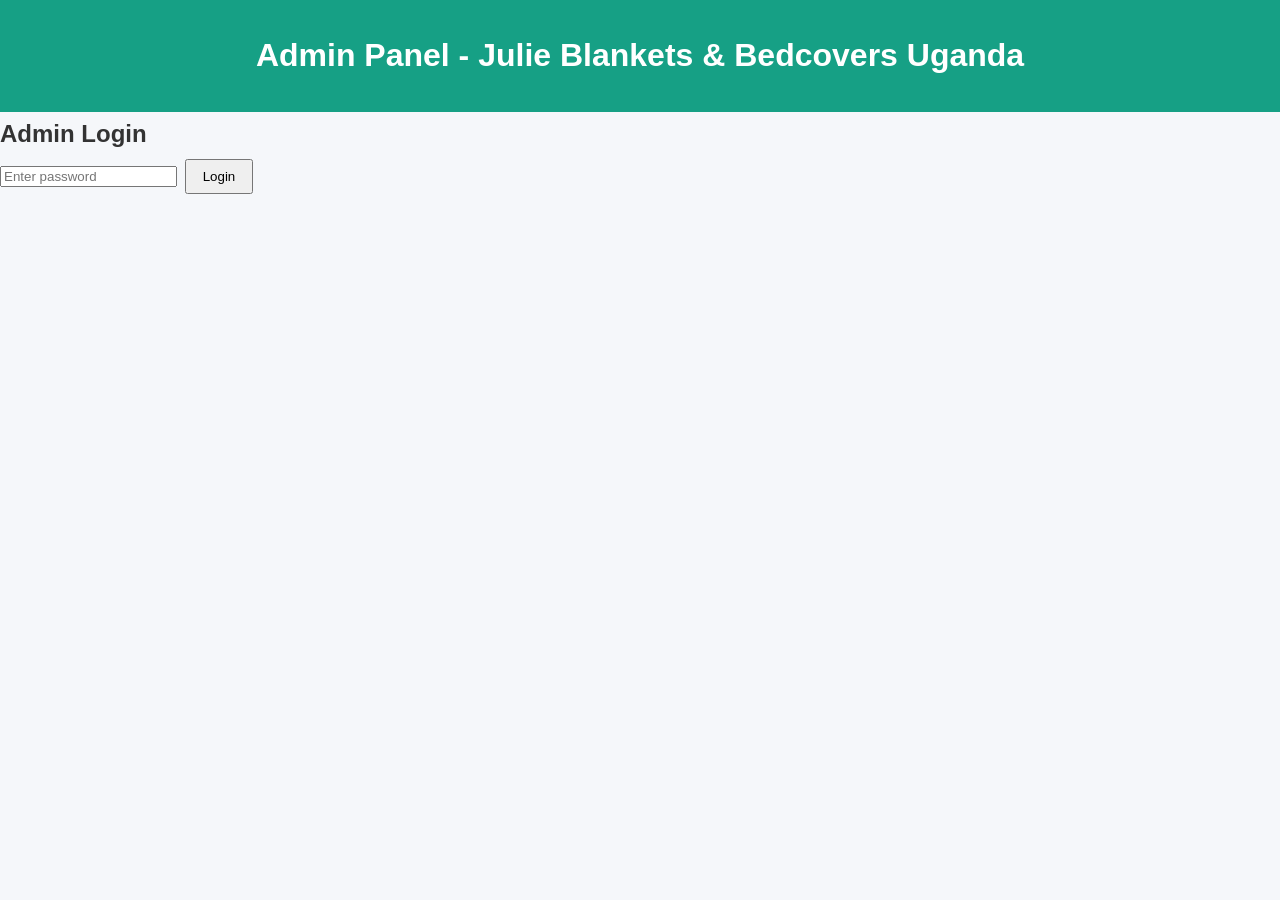
<file: admin..html>
<!DOCTYPE html>
<html lang="en-GB">
<head>
<meta charset="UTF-8">
<meta name="viewport" content="width=device-width, initial-scale=1.0">
<title>Admin Panel - Julie Blankets & Bedcovers Uganda</title>
<style>
body {
  font-family: 'Segoe UI', Tahoma, Geneva, Verdana, sans-serif;
  margin:0;
  padding:0;
  background:#f5f7fa;
  color:#333;
}
header { background:#16a085; color:white; padding:1rem; text-align:center; }
h2,h3 { margin:0.5rem 0; }
button { cursor:pointer; padding:0.5rem 1rem; margin:0.2rem; }
.admin-dashboard { padding:1rem; }
#addProductForm input, #addProductForm select { margin:0.3rem 0; padding:0.3rem; display:block; width:100%; }
.admin-product-card { border:1px solid #ccc; padding:0.5rem; margin:0.5rem 0; border-radius:5px; background:white; }
#productGridAdmin { margin-top:1rem; }
</style>
</head>
<body>

<header>
  <h1>Admin Panel - Julie Blankets & Bedcovers Uganda</h1>
</header>

<section id="adminLoginSection">
  <h2>Admin Login</h2>
  <input type="password" id="adminPass" placeholder="Enter password">
  <button onclick="loginAdmin()">Login</button>
</section>

<section class="admin-dashboard" id="adminDashboard" style="display:none;">
  <h2>Dashboard</h2>

  <div id="addProductForm">
    <h3>Add New Product</h3>
    <input type="text" id="newName" placeholder="Product Name">
    <input type="number" id="newPrice" placeholder="Price UGX">
    <select id="newCategory">
      <option value="">Select Category</option>
      <option value="blankets">Blankets</option>
      <option value="bedcovers">Bedcovers</option>
      <option value="bedsheets">Bedsheets</option>
      <option value="curtains">Curtains</option>
      <option value="pillows">Pillows</option>
    </select>
    <input type="file" id="newImgFile" accept="image/*">
    <button onclick="addProduct()">Add Product</button>
  </div>

  <h3>Products List</h3>
  <div id="productGridAdmin"></div>

  <button onclick="logoutAdmin()">Logout</button>
</section>

<script>
// ===== Constants =====
const ADMIN_PASS = "1234";
const PRODUCTS_KEY = "productsStorage";

// ===== State =====
let isAdmin = false;
let products = JSON.parse(localStorage.getItem(PRODUCTS_KEY)) || [];

// ===== Initialize =====
document.addEventListener("DOMContentLoaded", () => {
  const adminLoggedIn = sessionStorage.getItem("isAdminLoggedIn") === "true";
  if(adminLoggedIn){
    document.getElementById("adminLoginSection").style.display = "none";
    document.getElementById("adminDashboard").style.display = "block";
    renderAdminProducts();
  }
});

// ===== Admin Login =====
function loginAdmin(){
  const password = document.getElementById("adminPass").value;
  if(password===ADMIN_PASS){
    sessionStorage.setItem("isAdminLoggedIn","true");
    isAdmin = true;
    document.getElementById("adminLoginSection").style.display="none";
    document.getElementById("adminDashboard").style.display="block";
    renderAdminProducts();
    alert("Admin logged in!");
  } else alert("Invalid password!");
}

// ===== Logout =====
function logoutAdmin(){
  sessionStorage.removeItem("isAdminLoggedIn");
  location.reload();
}

// ===== Add Product =====
function addProduct(){
  if(!isAdmin) return alert("Login as admin to add products!");
  const name = document.getElementById("newName").value.trim();
  const price = parseInt(document.getElementById("newPrice").value);
  const category = document.getElementById("newCategory").value;
  const fileInput = document.getElementById("newImgFile");
  if(!name || isNaN(price) || !category || fileInput.files.length===0) return alert("Fill all fields and select an image!");
  const reader = new FileReader();
  reader.onload = e => {
    products.push({name, price, category, img:e.target.result, sales:0});
    localStorage.setItem(PRODUCTS_KEY, JSON.stringify(products));
    renderAdminProducts();
    document.getElementById("newName").value="";
    document.getElementById("newPrice").value="";
    document.getElementById("newCategory").value="";
    fileInput.value="";
    alert("Product added successfully!");
  };
  reader.readAsDataURL(fileInput.files[0]);
}

// ===== Edit / Remove Products =====
function renderAdminProducts(){
  const grid = document.getElementById("productGridAdmin");
  grid.innerHTML = "";
  products.forEach((item,index)=>{
    const div = document.createElement("div");
    div.className="admin-product-card";
    div.innerHTML = `
      <h4>${item.name}</h4>
      <p>UGX ${item.price.toLocaleString()}</p>
      <p>Category: ${item.category}</p>
      <button onclick="editProduct(${index})">Edit</button>
      <button onclick="removeProduct(${index})">Remove</button>
    `;
    grid.appendChild(div);
  });
}

function editProduct(index){
  const newName = prompt("New name:", products[index].name);
  if(newName) products[index].name = newName;
  const newPrice = prompt("New price:", products[index].price);
  if(newPrice) products[index].price = parseInt(newPrice);
  const newCategory = prompt("New category:", products[index].category);
  if(newCategory) products[index].category = newCategory;
  localStorage.setItem(PRODUCTS_KEY, JSON.stringify(products));
  renderAdminProducts();
}

function removeProduct(index){
  if(confirm(`Remove "${products[index].name}"?`)){
    products.splice(index,1);
    localStorage.setItem(PRODUCTS_KEY, JSON.stringify(products));
    renderAdminProducts();
  }
}
</script>

</body>
</html>
</file>
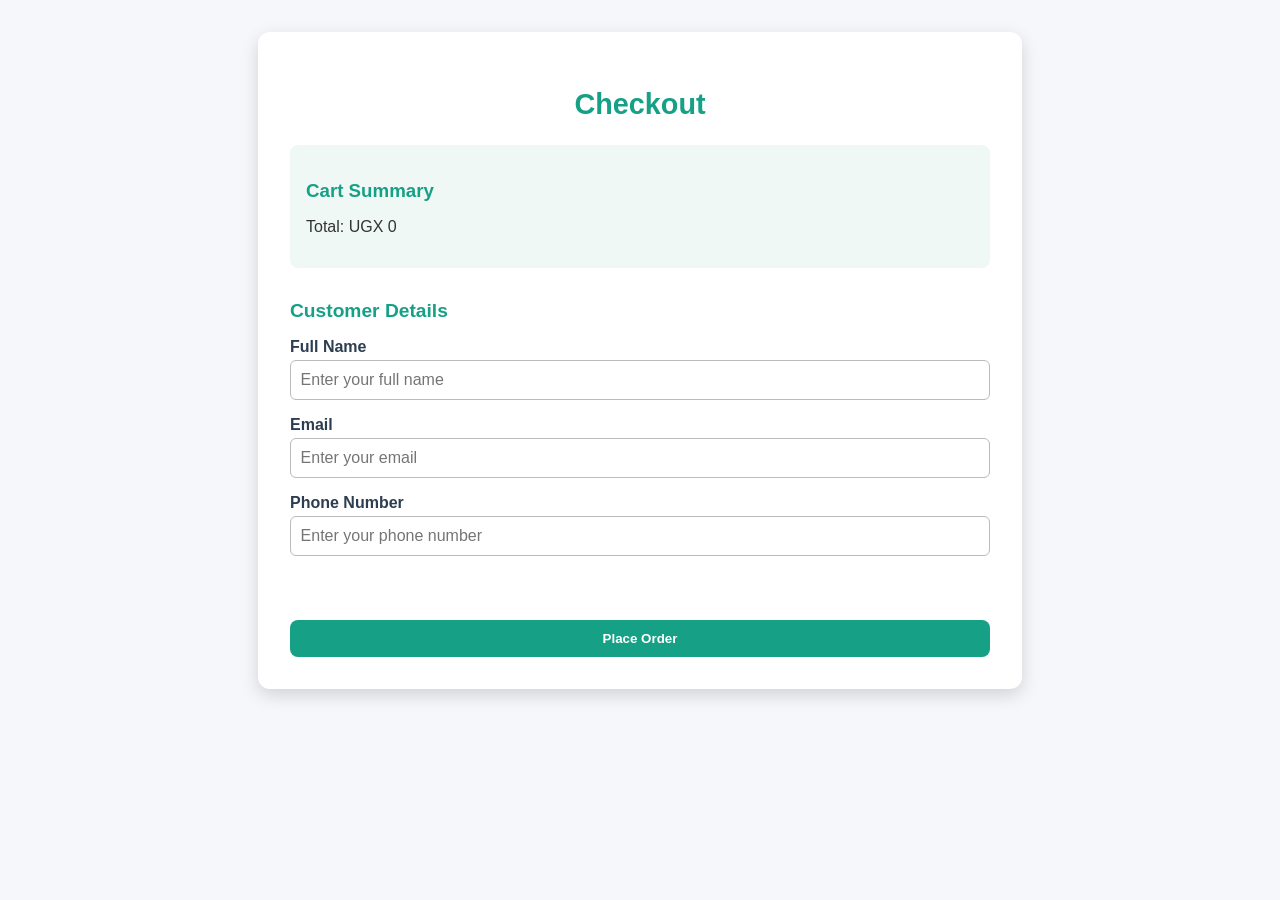
<file: checkout.html>
<!DOCTYPE html>
<html lang="en-GB">
<head>
<meta charset="UTF-8">
<meta name="viewport" content="width=device-width, initial-scale=1.0">
<title>Checkout - Julie Blankets & Bedcovers Uganda</title>
<style>
body {
  background: #f5f7fa;
  font-family: 'Segoe UI', Tahoma, Geneva, Verdana, sans-serif;
  margin: 0;
  padding: 0;
  color: #333;
}
.checkout-container {
  max-width: 700px;
  margin: 2rem auto;
  padding: 2rem;
  background: #fff;
  border-radius: 12px;
  box-shadow: 0 6px 18px rgba(0,0,0,0.15);
}
.checkout-container h2 {
  text-align: center;
  color: #16a085;
  margin-bottom: 1.5rem;
  font-size: 1.8rem;
}

/* Cart Summary */
.cart-summary {
  margin-bottom: 2rem;
  background: #f0f8f5;
  padding: 1rem;
  border-radius: 8px;
}
.cart-summary h3 {
  margin-bottom: 0.8rem;
  color: #16a085;
}
.cart-summary .cart-item {
  display: flex;
  justify-content: space-between;
  padding: 0.5rem 0;
  border-bottom: 1px solid #ddd;
}
.cart-summary .cart-item span {
  font-size: 0.95rem;
}

/* Customer Details */
.checkout-details {
  margin-bottom: 2rem;
}
.checkout-details h3 {
  margin-bottom: 1rem;
  color: #16a085;
  font-size: 1.2rem;
}
.checkout-details label {
  display: block;
  font-weight: 600;
  margin-bottom: 0.3rem;
  color: #2c3e50;
}
.checkout-details input {
  width: 100%;
  padding: 0.6rem;
  margin-bottom: 1rem;
  border-radius: 6px;
  border: 1px solid #bbb;
  font-size: 1rem;
  box-sizing: border-box;
}
.checkout-form button {
  width: 100%;
  padding: 0.7rem;
  background: #16a085;
  color: white;
  font-weight: bold;
  border: none;
  border-radius: 8px;
  cursor: pointer;
  margin-top: 1rem;
  transition: 0.3s;
}
.checkout-form button:hover { background: #128066; }

@media (max-width:768px){
  .checkout-container { padding: 1.5rem; }
}
@media (max-width:480px){
  .checkout-container { padding: 1rem; }
  .checkout-form button { padding: 0.6rem; }
}
</style>
</head>
<body>

<div class="checkout-container">
  <h2>Checkout</h2>

  <!-- Cart Items (Read-only) -->
  <div class="cart-summary">
    <h3>Cart Summary</h3>
    <div id="checkout-cart-items"></div>
    <p>Total: UGX <span id="checkout-cart-total">0</span></p>
  </div>

  <!-- Customer Details Section -->
  <div class="checkout-details">
    <h3>Customer Details</h3>
    <label for="customerName">Full Name</label>
    <input type="text" id="customerName" placeholder="Enter your full name" required>

    <label for="customerEmail">Email</label>
    <input type="email" id="customerEmail" placeholder="Enter your email" required>

    <label for="customerPhone">Phone Number</label>
    <input type="text" id="customerPhone" placeholder="Enter your phone number" required>
  </div>

  <form class="checkout-form" onsubmit="submitOrder(event)">
    <button type="submit">Place Order</button>
  </form>
</div>

<script>
// ===== Checkout JS =====
let cartItems = JSON.parse(localStorage.getItem("checkoutCart")) || [];

function renderCheckoutCart() {
  const container = document.getElementById("checkout-cart-items");
  const totalElem = document.getElementById("checkout-cart-total");
  container.innerHTML = "";
  let total = 0;

  cartItems.forEach(item => {
    const div = document.createElement("div");
    div.className = "cart-item";
    div.innerHTML = `
      <span>${item.name}</span>
      <span>UGX ${Number(item.price).toLocaleString()}</span>
    `;
    container.appendChild(div);
    total += Number(item.price);
  });
  totalElem.textContent = total.toLocaleString();
}

function submitOrder(e) {
  e.preventDefault();
  if(cartItems.length === 0){
    alert("Your cart is empty!");
    return;
  }

  const customerName = document.getElementById("customerName").value.trim();
  const customerEmail = document.getElementById("customerEmail").value.trim();
  const customerPhone = document.getElementById("customerPhone").value.trim();

  const order = {
    customer: { name: customerName, email: customerEmail, phone: customerPhone },
    items: cartItems,
    total: cartItems.reduce((sum, item) => sum + Number(item.price), 0),
    date: new Date().toISOString()
  };

  let orders = JSON.parse(localStorage.getItem("orders")) || [];
  orders.push(order);
  localStorage.setItem("orders", JSON.stringify(orders));

  cartItems = [];
  localStorage.setItem("checkoutCart", JSON.stringify(cartItems));
  alert("Order placed successfully!");
  window.location.href = "index.html";
}

// Initialize
renderCheckoutCart();
</script>

</body>
</html>
</file>
